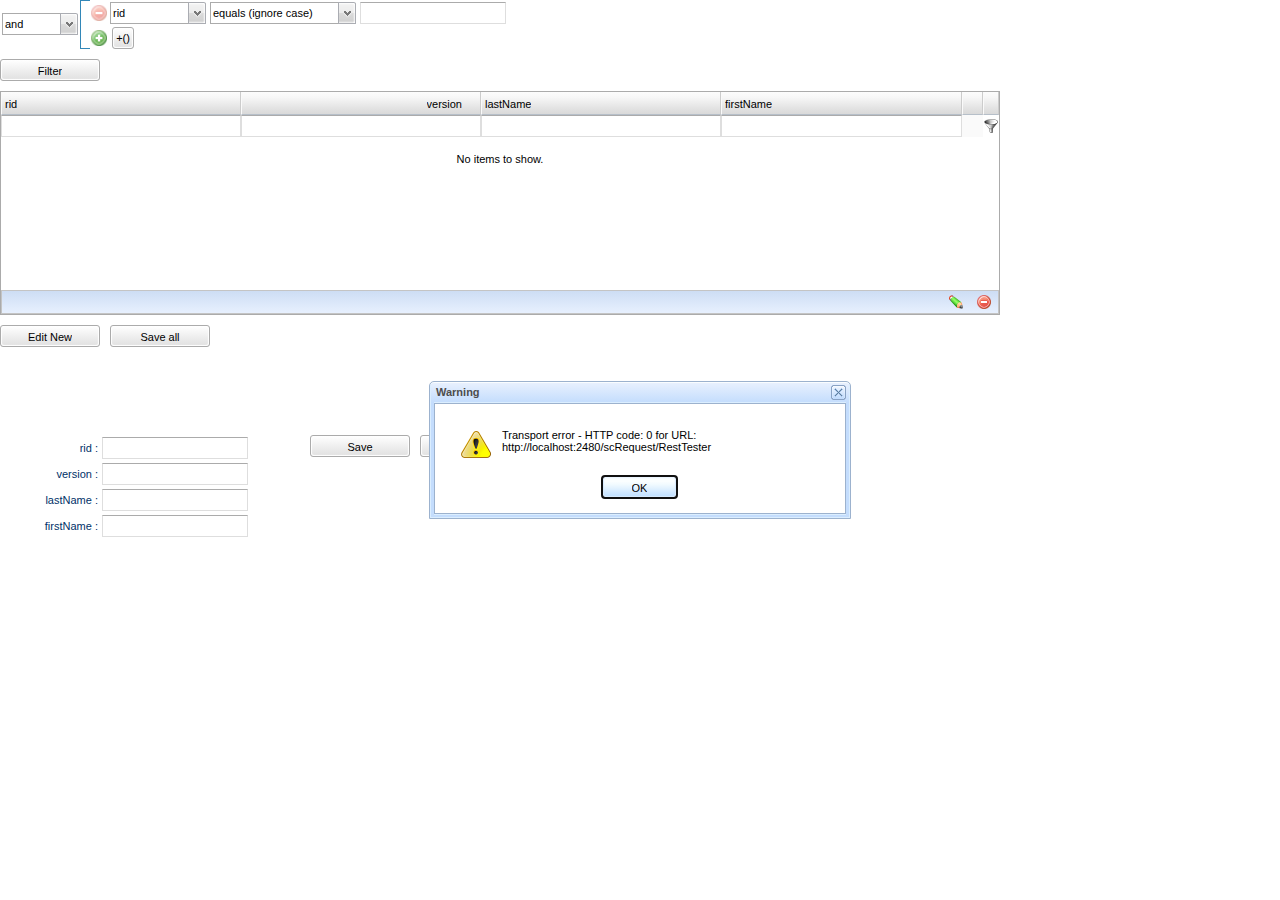
<file: resttest.html>
<!DOCTYPE html>
<html>
<head>
    <title></title>
    <SCRIPT>var isomorphicDir = "js/lib/isomorphic/";</SCRIPT>
    <SCRIPT SRC=js/lib/isomorphic/system/modules-debug/ISC_Core.js></SCRIPT>
    <SCRIPT SRC=js/lib/isomorphic/system/modules-debug/ISC_Foundation.js></SCRIPT>
    <SCRIPT SRC=js/lib/isomorphic/system/modules-debug/ISC_Containers.js></SCRIPT>
    <SCRIPT SRC=js/lib/isomorphic/system/modules-debug/ISC_Grids.js></SCRIPT>
    <SCRIPT SRC=js/lib/isomorphic/system/modules-debug/ISC_Forms.js></SCRIPT>
    <SCRIPT SRC=js/lib/isomorphic/system/modules-debug/ISC_DataBinding.js></SCRIPT>
    <SCRIPT SRC=js/lib/isomorphic/skins/EnterpriseBlue/load_skin.js></SCRIPT>
    <SCRIPT SRC=js/scExtensions/oDataTypes.js></SCRIPT>
    <SCRIPT SRC=js/scExtensions/oRestDataSource.js></SCRIPT>


</head>
<body>
<script>
   // Time.setDefaultDisplayTimezone("+00:00")
   //Date.setShortDisplayFormat("toUSShortDatetime");
  // Date.setShortDatetimeDisplayFormat("toUSShortDatetime")
//Date.setNormalDateDisplayFormat("toUSShortDatetime")
    RPCManager.allowCrossDomainCalls = true

   // Date.setShortDatetimeDisplayFormat("toSerializeableDate");
    isc.oRestDataSource.create({
        //DS ID must be same name as OrientDb Class
        ID: "Contact",

        fields: [
            {name: "@rid", type: "text", title: "rid", primaryKey: true, canEdit: false},
            {name: "@version", type: "integer", title: "version", canEdit: false},
            {name: "lastName", type: "text", title: "lastName"},
            {name: "firstName", type: "text", title: "firstName"}
        ]
    });
//   {name: "firstName", type: "text", title: "First Name"},
//   {name: "lastName", type: "text", title: "Last Name"},
//   {name: "bool", type: "boolean", title: "boolean"},
//   {name: "integer", type: "OInteger", title: "integer"},
//   {name: "float", type: "float", title: "float"},
//   {name: "date", type: "date", title: "date"},
//   {name: "datetime", type: "datetime", title: "datetime"},
//   {name: "double", type: "float", title: "double"},
//   {name: "long", type: "integer", title: "long"},
//   {name: "short", type: "Oshort", title: "short"},
//   {name: "decimal", type: "float", title: "decimal"},
//   {name: "time", type: "time", title: "time"}

    isc.FilterBuilder.create({
        "ID": "advancedFilter",
        "dataSource": "Contact",
        "topOperator": "and"
    });

    isc.ToolStrip.create({
        ID: "gridEditControls",
        width: "100%", height: 24,
        members: [
            isc.Label.create({
                padding: 5,
                ID: "totalsLabel"
            }),
            isc.LayoutSpacer.create({ width: "*" }),
            isc.ToolStripButton.create({
                icon: "[SKIN]/actions/edit.png",
                prompt: "Edit selected record",
                click: function () {
                    var record = contactsList.getSelectedRecord();
                    if (record == null) return;
                    contactsList.startEditing(contactsList.data.indexOf(record));
                }
            }),
            isc.ToolStripButton.create({
                icon: "[SKIN]/actions/remove.png",
                prompt: "Remove selected record",
                click: "contactsList.removeSelectedData()"
            })
        ]
    });

    isc.ListGrid.create({
        ID: "contactsList",
        width: 1000, height: 224, alternateRecordStyles: true,
        filterOnKeypress: false,
        fetchDelay: 500,
        allowFilterExpressions: true,
        showFilterEditor: true,
        autoFetchData: true,
        showAllRecords: false,
        dataSource: "Contact",
        drawAllMaxCells: 0,
        dataPageSize: 50,
        drawAheadRatio: 4,
        canEdit: true,
        editEvent: "click",
        listEndEditAction: "next",
        autoSaveEdits: false,
        canRemoveRecords: true,

        recordClick: "contactsForm.editSelectedData(contactsList)",
        gridComponents: ["header","filterEditor", "body", gridEditControls],
        dataChanged: function () {
            this.Super("dataChanged", arguments);
            var totalRows = this.data.getLength();
            if (totalRows > 0 && this.data.lengthIsKnown()) {
                totalsLabel.setContents(totalRows + " Records");
            } else {
                totalsLabel.setContents("&nbsp;");
            }
        }

    });

    isc.IButton.create({
        top: 340, left: 510,
        "ID": "filterButton",
        "title": "Filter",
        "click": function () {
            contactsList.filterData(advancedFilter.getCriteria());
        }
    });
    isc.HStack.create({
        "membersMargin": 10,
        "ID": "gridButtons",
        "members": [
            isc.IButton.create({
                "top": 250,
                "title": "Edit New",
                "click": "contactsList.startEditingNew()"
            }),
            isc.IButton.create({
                "top": 250,
                "left": 100,
                "title": "Save all",
                "click": "contactsList.saveAllEdits()"
            })
        ]
    });
    isc.HStack.create({
        "membersMargin": 10,
        "ID": "gridButtons2",
        "members": [
            isc.DynamicForm.create({ ID: "contactsForm", left: 50, top: 370, width: 300, dataSource: "Contact" }),
            isc.IButton.create({
                top: 500, left: 110,
                title: "Save",
                click: "contactsForm.saveData()"
            }),
            isc.IButton.create({
                top: 500, left: 230,
                title: "Add New",
                click: "contactsForm.editNewRecord()"
            })
        ]
    });
    isc.VStack.create({
        "membersMargin": 10,
        "members": [advancedFilter,filterButton, contactsList, gridButtons, gridButtons2]
    });


</script>
</body>
</html>
</file>
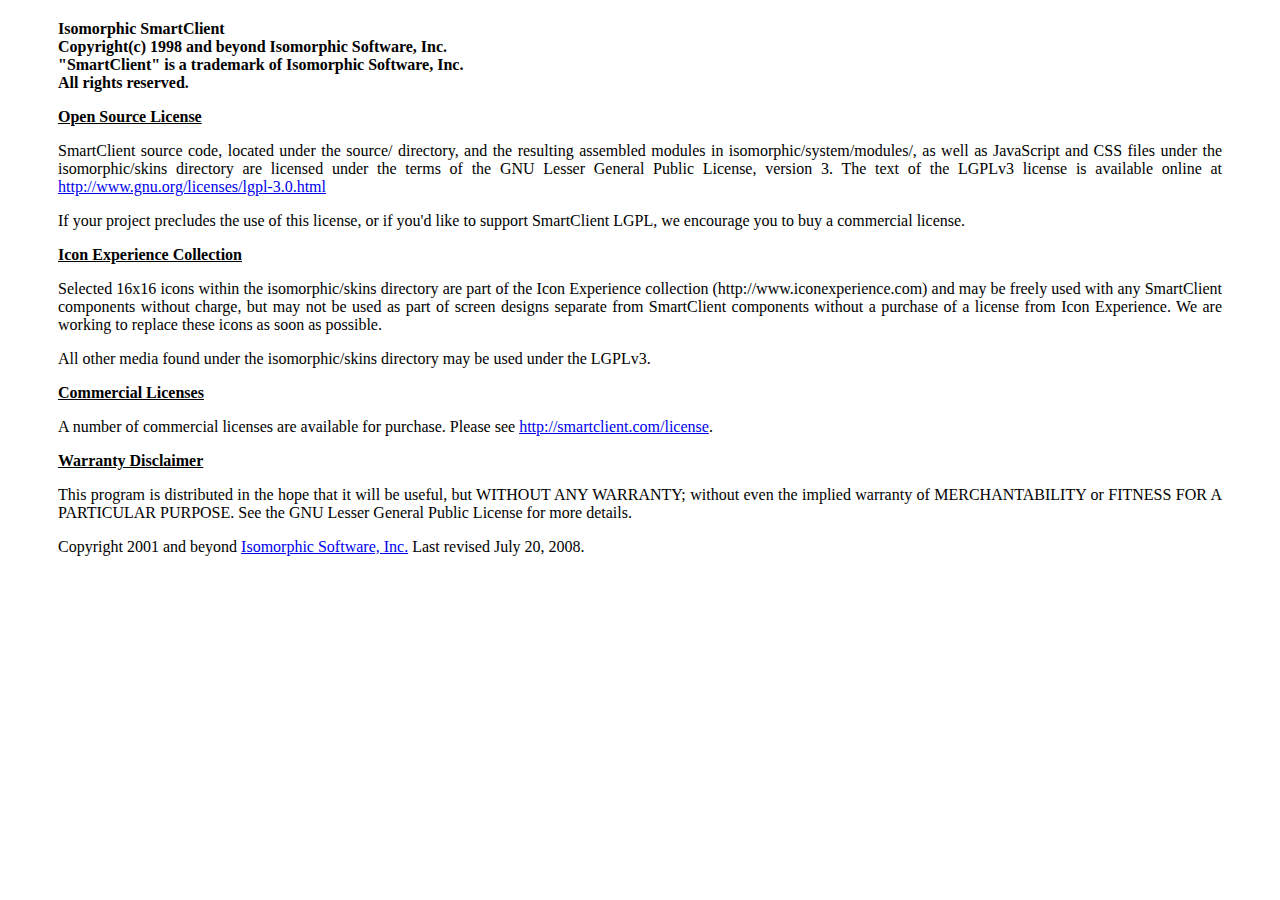
<file: js/lib/isomorphic/system/license.html>
<html><head><title>
        Isomorphic Software, Inc. - License
</title><style>
.pageHeader                     {font-family:Verdana; font-size:1.3em; font-weight:bold;}
</style></head><body bgcolor='white'><div style="margin:20px 50px 0px 50px" align="justify">
<p><b>
Isomorphic SmartClient<br>
Copyright(c) 1998 and beyond Isomorphic Software, Inc.<br>
"SmartClient" is a trademark of Isomorphic Software, Inc.<br>
All rights reserved.
</b><p>
<u><b>Open Source License</b></u>
<p>
SmartClient source code, located under the source/ directory, and the resulting assembled modules in
isomorphic/system/modules/, as well as JavaScript and CSS files under the isomorphic/skins
directory are licensed under the terms of the GNU Lesser General Public
License, version 3.  The text of the LGPLv3 license is available online at
<a href='http://www.gnu.org/licenses/lgpl-3.0.html'>http://www.gnu.org/licenses/lgpl-3.0.html</a>
<p>
If your project precludes the use of this license, or if you'd like to support SmartClient LGPL, we
encourage you to buy a commercial license.
<p>
<u><b>Icon Experience Collection</b></u>
<p>
Selected 16x16 icons within the isomorphic/skins directory are part of the Icon Experience
collection (http://www.iconexperience.com) and may be freely used with any SmartClient
components without charge, but may not be used as part of screen designs separate from
SmartClient components without a purchase of a license from Icon Experience.  We are 
working to replace these icons as soon as possible.
<P>
All other media found under the isomorphic/skins directory may be used under the LGPLv3.
<p>
<u><b>Commercial Licenses</b></u>
<p>
A number of commercial licenses are available for purchase.  Please see
<a href='http://smartclient.com/license'>http://smartclient.com/license</a>.
<p>
<u><b>Warranty Disclaimer</b></u>
<p>
    This program is distributed in the hope that it will be useful,
    but WITHOUT ANY WARRANTY; without even the implied warranty of
    MERCHANTABILITY or FITNESS FOR A PARTICULAR PURPOSE.  See the
    GNU Lesser General Public License for more details.
<p>
Copyright 2001 and beyond <a href="http://www.isomorphic.com">Isomorphic Software, Inc.</a>
Last revised July 20, 2008.
</div></body></html>
</file>
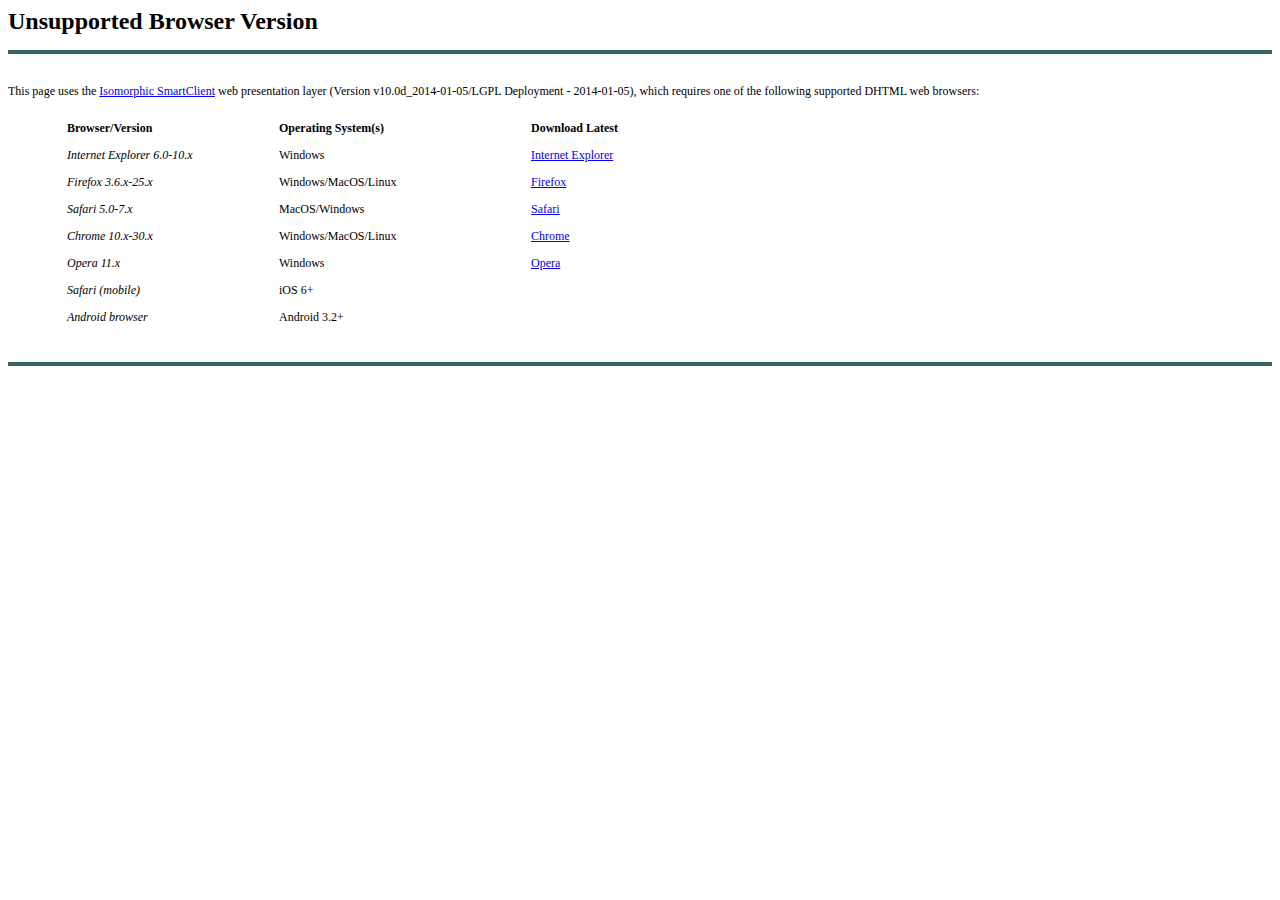
<file: js/lib/isomorphic/skins/EnterpriseBlue/unsupported_browser.html>
<HTML>
<HEAD>
<STYLE>
.normal				{font-family:Verdana; font-size:12px;}
.pageHeader			{font-family:Verdana; font-size:24px; font-weight:bold;}
</STYLE>
<TITLE>Isomorphic SmartClient - Unsupported Browser</TITLE>
</HEAD>
<BODY BGCOLOR='white' CLASS=normal>
<SCRIPT>
var libs = [];
</SCRIPT>
<SPAN CLASS=pageHeader>Unsupported Browser Version</SPAN><br>
<BR><TABLE WIDTH=100% CELLSPACING=0 CELLPADDING=0 BORDER=0><TR><TD BGCOLOR=336666><IMG SRC=images/blank.gif WIDTH=1 HEIGHT=4></TD></TR></TABLE><BR><BR>

This page uses the <a href="http://www.isomorphic.com">Isomorphic SmartClient</a> web presentation layer (Version v10.0d_2014-01-05/LGPL Deployment - 2014-01-05), which requires one of the following supported DHTML web browsers:<br><br>

<table class="normal" cellPadding=5>

<tr><td width=40></td><td width=200>
<b>Browser/Version</b>
</td><td width=240>
<b>Operating System(s)</b>
</td><td>
<b>Download Latest</b>
</td></tr>

<tr><td></td><td>
<i>Internet Explorer 6.0-10.x</i>
</td><td>
Windows
</td><td>
<a href="http://www.microsoft.com/windows/ie/downloads/default.asp">Internet Explorer</a>
</td></tr>

<tr><td></td><td>
<i>Firefox 3.6.x-25.x</i>
</td><td>
Windows/MacOS/Linux
</td><td>
<a href="http://www.mozilla.com/">Firefox</a>
</td></tr>

<tr><td></td><td>
<i>Safari 5.0-7.x</i>
</td><td>
MacOS/Windows
</td><td>
<a href="http://www.apple.com/safari/download">Safari</a>
</td></tr>

<tr><td></td><td>
<i>Chrome 10.x-30.x</i>
</td><td>
Windows/MacOS/Linux
</td><td>
<a href="http://www.google.com/chrome">Chrome</a>
</td></tr>

<tr><td></td><td>
<i>Opera 11.x</i>
</td><td>
Windows
</td><td>
<a href="http://www.opera.com/download/">Opera</a>
</td></tr>

<tr><td></td><td>
<i>Safari (mobile)</i>
</td><td>
iOS 6+
</td><td>
&nbsp;
</td></tr>

<tr><td></td><td>
<i>Android browser</i>
</td><td>
Android 3.2+
</td><td>
&nbsp;
</td></tr>

</table><br>&nbsp;

<BR><TABLE WIDTH=100% CELLSPACING=0 CELLPADDING=0 BORDER=0><TR><TD BGCOLOR=336666><IMG SRC=images/blank.gif WIDTH=1 HEIGHT=4></TD></TR></TABLE><BR><BR>

</body></html>
</file>
